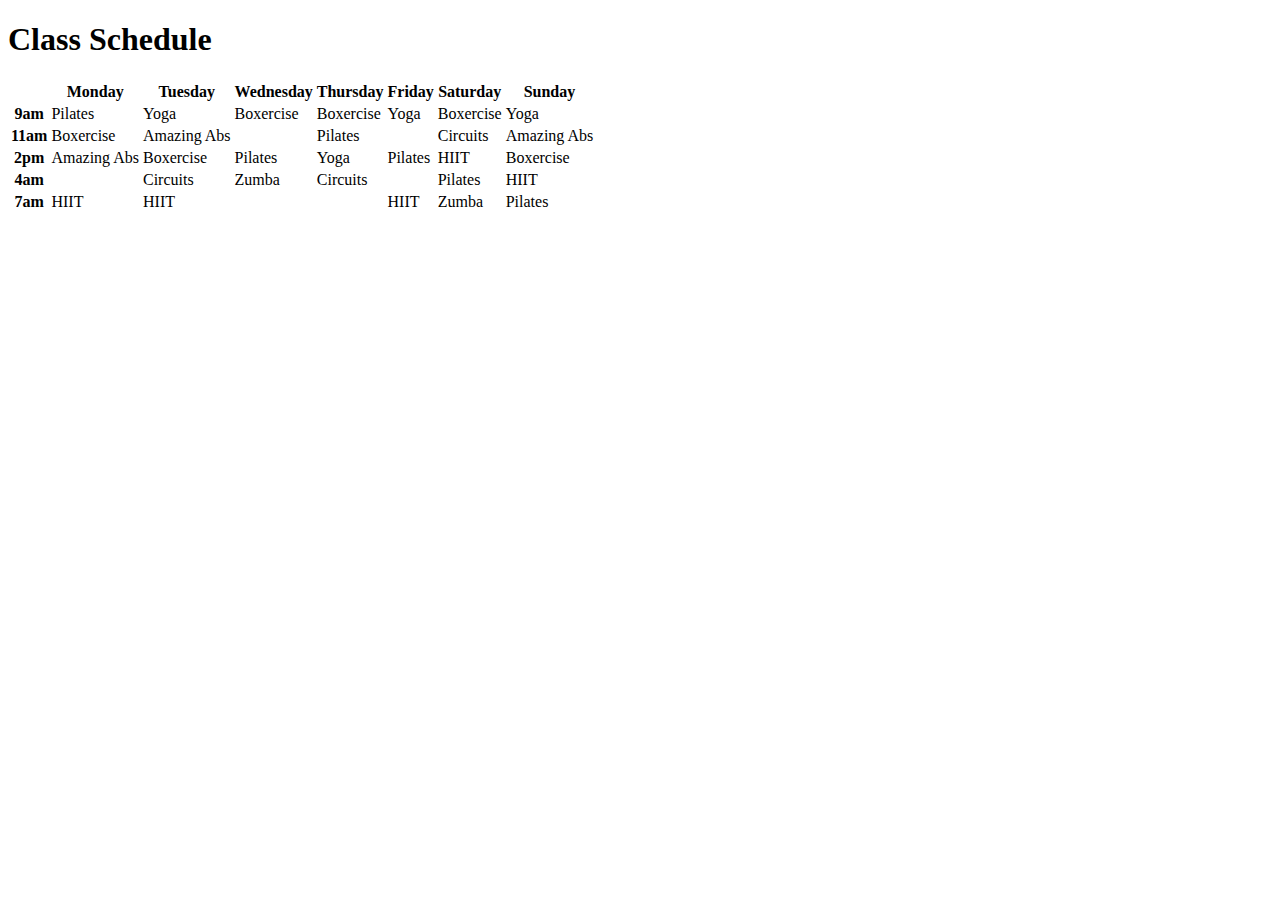
<file: schedule.html>
<!DOCTYPE html>
<html lang="en">
<head>
    <meta charset="UTF-8">
    <meta name="viewport" content="width=device-width, initial-scale=1.0">
    <meta http-equiv="X-UA-Compatible" content="ie=edge">
    <title>Rachelle Fitness|Classes Schedule</title>
</head>
<body>
    <h1>Class Schedule</h1>
    <!-- Table code from Bootstrap -->
    <table class="table table-bordered">
  <thead>
    <tr>
      <th scope="col"></th>
      <th scope="col">Monday</th>
      <th scope="col">Tuesday</th>
      <th scope="col">Wednesday</th>
      <th scope="col">Thursday</th>
      <th scope="col">Friday</th>
      <th scope="col">Saturday</th>
      <th scope="col">Sunday</th>

    </tr>
  </thead>
  <tbody>
    <tr>
      <th scope="row">9am</th>
      <td>Pilates</td>
      <td>Yoga</td>
      <td>Boxercise</td>
        <td>Boxercise</td>
        <td>Yoga</td>
      <td>Boxercise</td>
        <td>Yoga</td>
    </tr>
    <tr>
      <th scope="row">11am</th>
      <td>Boxercise</td>
      <td>Amazing Abs</td>
      <td> </td>
        <td>Pilates</td>
        <td></td>
      <td>Circuits</td>
        <td>Amazing Abs</td>
    </tr>
    <tr>
     <th scope="row">2pm</th>
      <td>Amazing Abs</td>
      <td>Boxercise</td>
      <td>Pilates</td>
        <td>Yoga</td>
        <td>Pilates</td>
      <td>HIIT</td>
        <td>Boxercise</td>
    </tr>
    <tr>
      <th scope="row">4am</th>
      <td></td>
      <td>Circuits</td>
      <td>Zumba</td>
        <td>Circuits</td>
        <td></td>
      <td>Pilates</td>
        <td>HIIT</td>
    </tr>
    <tr>
      <th scope="row">7am</th>
      <td>HIIT</td>
      <td>HIIT</td>
      <td></td>
        <td></td>
        <td>HIIT</td>
      <td>Zumba</td>
        <td>Pilates</td>
    </tr>
  </tbody>
</table>
</body>
</html>
</file>
